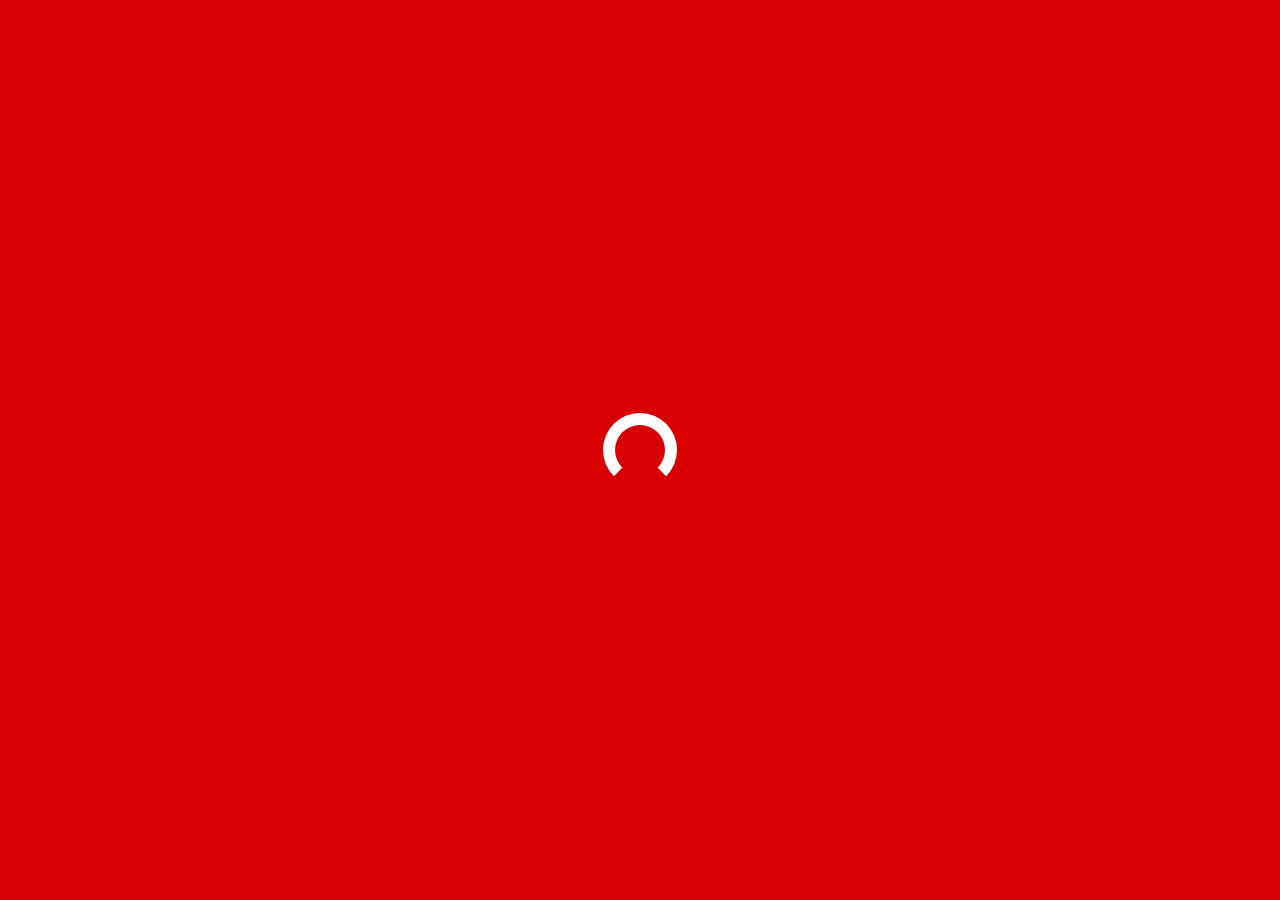
<file: index.html>
<!DOCTYPE html>
<html lang="en">

<head>
    <meta charset="UTF-8">
    <meta name="viewport" content="width=device-width, initial-scale=1.0">
    <meta http-equiv="X-UA-Compatible" content="ie=edge">
    <title>Kalindi Fonda - Personal Page - Offers and Asks</title>
    <meta name="description"
        content="Kalindi Fonda - Tech for Nature, Data, Software, Machine Learning and AI, Online Education, Mentorship, Career, Underwater rugby">
    <meta name="keywords"
        content="Kalindi Fonda, nature tech, data, machine learning, ai, software, online education, career mentorship, underwater rugby">

    <!-- Open Graph / Social Media -->
    <meta property="og:type" content="website">
    <meta property="og:title" content="Kalindi Fonda - Personal Page - Offers and Asks">
    <meta property="og:description"
        content="Tech for Nature, Data, Software, Machine Learning and AI, Online Education, Mentorship, Career, Underwater rugby">
    <meta property="og:url" content="https://kalindifonda.com">
    <meta property="og:image" content="https://kalindifonda.com/sunset.jpg">
    <meta property="og:image:alt" content="Kalindi Fonda - Tech for Nature professional">
    <meta property="og:image:width" content="1200">
    <meta property="og:image:height" content="630">

    <!-- Favicon - Sailboat emoji -->
    <link rel="icon"
        href="data:image/svg+xml,<svg xmlns=%22http://www.w3.org/2000/svg%22 viewBox=%220 0 100 100%22><text y=%22.9em%22 font-size=%2290%22>⛵</text></svg>">

    <!-- Preload critical resources -->
    <link rel="preload" href="https://fonts.googleapis.com/css?family=Comfortaa:700&display=swap" as="style"
        onload="this.onload=null;this.rel='stylesheet'">
    <link rel="preload" href="https://cdnjs.cloudflare.com/ajax/libs/font-awesome/6.5.2/css/all.min.css" as="style"
        integrity="sha512-SnH5WK+bZxgPHs44uWIX+LLJAJ9/2PkPKZ5QiAj6Ta86w+fsb2TkcmfRyVX3pBnMFcV7oQPJkl9QevSCWr3W6A=="
        crossorigin="anonymous" onload="this.onload=null;this.rel='stylesheet'">
    <link rel="preload" href="sunset.jpg" as="image">

    <!-- Fallback for browsers that don't support preload -->
    <noscript>
        <link href="https://fonts.googleapis.com/css?family=Comfortaa:700&display=swap" rel="stylesheet">
        <link rel="stylesheet" href="https://cdnjs.cloudflare.com/ajax/libs/font-awesome/6.5.2/css/all.min.css"
            integrity="sha512-SnH5WK+bZxgPHs44uWIX+LLJAJ9/2PkPKZ5QiAj6Ta86w+fsb2TkcmfRyVX3pBnMFcV7oQPJkl9QevSCWr3W6A=="
            crossorigin="anonymous">
    </noscript>

    <link rel="stylesheet" href="index.css">
</head>

<body>
    <div id="loading">
        <div id="spinner"></div>
    </div>

    <!-- Particle system -->
    <div id="simple-particles"></div>

    <div id="box">
        <div class="loading-overlay animated fadeOut" style="animation-delay:1.8s;"></div>
    </div>
    <!-- Skip to main content for accessibility -->
    <a href="#middle" class="skip-link">Skip to main content</a>

    <!-- Navigation buttons -->
    <nav aria-label="Main navigation">
        <button id="left" data-section="left" class="nav-button animated fadeIn" aria-label="Open left section"
            type="button">offers</button>
        <button id="right" data-section="right" class="nav-button animated fadeIn" aria-label="Open right section"
            type="button">asks</button>
        <button id="bottom" data-section="bottom" class="nav-button animated fadeIn" aria-label="Open bottom section"
            type="button">about me</button>
        <button id="top" data-section="top" class="nav-button animated fadeIn" aria-label="Open top section"
            type="button">contact</button>
    </nav>
    <main id="middle" class="animated slideInDown">
        <header>
            <h1>Kalindi Fonda</h1>
            <h2>offers & asks</h2>
        </header>

        <!-- Social media links -->
        <ul class="social-links" aria-label="Social media links">
            <li class="animated zoomIn" style="animation-delay:1.8s;">
                <a class="social" href="https://www.linkedin.com/in/kalindifonda/" aria-label="LinkedIn profile"
                    title="LinkedIn profile">
                    <i class="fab fa-linkedin" aria-hidden="true"></i>
                </a>
            </li>
            <li class="animated zoomIn" style="animation-delay:2s;">
                <a class="social" href="https://open.spotify.com/show/6v3XvmfO92OorYvY9flW7u"
                    aria-label="Nature Venture Adventures podcast" title="Nature Venture Adventures podcast">
                    <i class="fa-solid fa-podcast" aria-hidden="true"></i>
                </a>
            </li>
            <li class="animated zoomIn" style="animation-delay:2.2s;">
                <a class="social" href="http://natureventure.org" aria-label="My job - Nature Venture"
                    title="My job - Nature Venture">
                    <i class="fa-solid fa-fish" aria-hidden="true"></i>
                </a>
            </li>
            <li class="animated zoomIn" style="animation-delay:2.4s;">
                <a class="social" href="http://kalindi.is" aria-label="Personal website" title="Personal website">
                    <i class="fa-solid fa-house" aria-hidden="true"></i>
                </a>
            </li>
            <li class="animated zoomIn" style="animation-delay:2.6s;">
                <a class="social" href="http://kalindi.is/careering" aria-label="Resume" title="Resume">
                    <i class="fas fa-address-card" aria-hidden="true"></i>
                </a>
            </li>
            <li class="animated zoomIn" style="animation-delay:2.8s;">
                <a class="social" href="https://medium.com/@Kalindi" aria-label="Medium blog" title="Medium blog">
                    <i class="fab fa-medium" aria-hidden="true"></i>
                </a>
            </li>
            <li class="animated zoomIn" style="animation-delay:3s;">
                <a class="social" href="https://instagram.com/kalindifonda/" aria-label="Instagram profile"
                    title="Instagram profile">
                    <i class="fab fa-instagram" aria-hidden="true"></i>
                </a>
            </li>
            <li class="animated zoomIn" style="animation-delay:3.2s;">
                <a class="social" href="https://github.com/KalindiFonda/" aria-label="GitHub profile"
                    title="GitHub profile">
                    <i class="fab fa-github" aria-hidden="true"></i>
                </a>
            </li>
        </ul>

        <!-- Mobile navigation menu -->
        <nav id="mobile-menu" class="mobile-nav" aria-label="Mobile navigation">
            <a href="#offers" data-section="left" class="mobile-nav-link">offers</a>
            <a href="#asks" data-section="right" class="mobile-nav-link">asks</a>
            <a href="#about" data-section="bottom" class="mobile-nav-link">about</a>
            <a href="#contact" data-section="top" class="mobile-nav-link">contact</a>
        </nav>

    </main>

    <div id="left_container" class="container">
        <div class="section-header">
            <button data-close="left" class="close-btn" aria-label="Close left section" type="button">
                <i class="fas fa-angle-left" aria-hidden="true"></i>
            </button>
            <nav class="section-navbar">
                <a href="#" data-section="home" class="nav-link">home</a>
                <a href="#offers" data-section="left" class="nav-link">offers</a>
                <a href="#asks" data-section="right" class="nav-link">asks</a>
                <a href="#about" data-section="bottom" class="nav-link">about</a>
                <a href="#contact" data-section="top" class="nav-link">contact</a>
            </nav>
        </div>
        <h1 id="offers">What I can help with</h1>
        <section>
            <p><span class="topic"><i class="fas fa-leaf"></i> Tech for nature</span> — I am working in
                tech for nature! Check <a href="https://natureventure.org"> Nature Venture</a> and especially the <a
                    href="https://natureventure.org/learn"> learn</a> section to learn more about what I am up to.
                Happy to share about what I know about the climate or general for good space too. I can help connect or
                at least direct to organizations of interest.</p>

            <p><span class="topic"><i class="fas fa-microphone"></i> Public speaking and workshops</span>
                — Happy to offer and organize talks,
                workshops and panels especially on the above topics (tech for good, nature, work as opportunity), but
                also AI, ed-tech, career, women in tech, D&I. I love doing fun and interactive workshops, on topics that
                might not sounds like it, such as how to do presentations.</p>

            <p><span class="topic"><i class="fas fa-code"></i> Software, data and AI</span> — Do you need
                some software, analysis or tool to help
                you with your (nature) project. Reach out!</p>

            <p><span class="topic"><i class="fas fa-rocket"></i> Entrepreneurship</span> — I am happy to
                to mentor/advise on starting new ventures and to share my experience with setting up a startup
                (with some friends) and a little company (by myself). Along with what I know about incubators,
                accelerators, building things and opportunities. Also I love giving user feedback!</p>

            <p><span class="topic"><i class="fas fa-graduation-cap"></i> Ed tech</span> — I've been in the
                ed tech space for over a decade, mostly in the programming, data and AI space. Shout out if you want
                advice
                on how to get started, how to keep going or tutoring. I also worked a lot with communities, and groups
                of people studying.</p>

            <p><span class="topic"><i class="fas fa-briefcase"></i> Career</span> — I worked in places big
                and small, happy to help with career advice, mock interviews, mentorship.</p>

            <p><span class="topic"><i class="fas fa-film"></i> Film</span> — I worked in Film a bit too, happy
                to help film, interview, provide feedback on any scripts or stories.</p>

            <p><span class="topic"><i class="fas fa-swimmer"></i> Underwater rugby</span> — Come
                along and see you underwater!</p>

            <p><span class="topic"><i class="fas fa-plus-circle"></i> If what you need is not listed
                    here, shout out.</span></p>

        </section>
    </div>
    <div id="right_container" class="container">
        <div class="section-header">
            <button data-close="right" class="close-btn" aria-label="Close right section" type="button">
                <i class="fas fa-angle-right" aria-hidden="true"></i>
            </button>
            <nav class="section-navbar">
                <a href="#" data-section="home" class="nav-link">home</a>
                <a href="#offers" data-section="left" class="nav-link">offers</a>
                <a href="#asks" data-section="right" class="nav-link">asks</a>
                <a href="#about" data-section="bottom" class="nav-link">about</a>
                <a href="#contact" data-section="top" class="nav-link">contact</a>
            </nav>
        </div>

        <h1 id="asks">What I am looking for</h1>

        <section>
            <p><span class="topic"><i class="fas fa-leaf"></i> Tech for nature</span> — Projects
                and adventures in the tech for nature space. Data, software, ml, especially short term, but long term
                too. And connections and chats with people who are active in the field. Love to get inspired.</p>

            <p><span class="topic"><i class="fas fa-microphone"></i> Public speaking engagements</span> — Looking for
                talks, workshops, events, panels especially at conferences and company events, on topics such as tech
                for nature and doing
                good, but also building your career, women in tech...</p>

            <p><span class="topic"><i class="fas fa-user-tie"></i> Leadership mentorship (especially technical)</span> —
                I am looking for people who are eager to share their experiences and help me grow.</p>

            <p><span class="topic"><i class="fas fa-users"></i> People to work with</span> — I am
                building Nature Venture, and would love to get more people on board, initially a few hours per
                week/month.</p>

            <p><span class="topic"><i class="fas fa-comments"></i> Feedback, always and forever</span></p>

            <p><span class="topic"><i class="fas fa-share-alt"></i> And if you have anything to share
                    please do</span></p>

        </section>
    </div>
    <div id="top_container" class="container">
        <div class="section-header">
            <button data-close="top" class="close-btn" aria-label="Close top section" type="button">
                <i class="fas fa-angle-up" aria-hidden="true"></i>
            </button>
            <nav class="section-navbar">
                <a href="#" data-section="home" class="nav-link">home</a>
                <a href="#offers" data-section="left" class="nav-link">offers</a>
                <a href="#asks" data-section="right" class="nav-link">asks</a>
                <a href="#about" data-section="bottom" class="nav-link">about</a>
                <a href="#contact" data-section="top" class="nav-link">contact</a>
            </nav>
        </div>
        <h1 id="contact">Let's connect</h1>
        <section>
            <!-- Inline contact buttons -->
            <div class="inline-contact-buttons">
                <a href="http://kalindi.is/reading_your_emails" class="inline-btn animated fadeIn"
                    aria-label="Send an email">
                    <i class="fas fa-envelope" aria-hidden="true"></i>&nbsp;Write to me
                </a>
                <a href="https://calendly.com/kalindifonda" class="inline-btn animated fadeIn"
                    aria-label="Book a meeting">
                    <i class="fas fa-calendar" aria-hidden="true"></i>&nbsp;Book a meeting
                </a>
            </div>
        </section>
    </div>
    <div id="bottom_container" class="container">
        <div class="section-header">
            <button data-close="bottom" class="close-btn" aria-label="Close bottom section" type="button">
                <i class="fas fa-angle-down" aria-hidden="true"></i>
            </button>
            <nav class="section-navbar">
                <a href="#" data-section="home" class="nav-link">home</a>
                <a href="#offers" data-section="left" class="nav-link">offers</a>
                <a href="#asks" data-section="right" class="nav-link">asks</a>
                <a href="#about" data-section="bottom" class="nav-link">about</a>
                <a href="#contact" data-section="top" class="nav-link">contact</a>
            </nav>
        </div>

        <sup>This whole page was last edited in sept 2025, for the most up to date info check the links on the main page
            above, especially the: <a href="http://natureventure.org" aria-label="My job - Nature Venture">
                <i class="fa-solid fa-fish" aria-hidden="true"></i> Nature Venture</a> and <a href="http://kalindi.is"
                aria-label="Personal website"><i class="fa-solid fa-house" aria-hidden="true"></i> personal page</a>
        </sup>

        <h1 id="about">About me</h1>

        <section>
            <p><span class="topic"><i class="fas fa-bullseye"></i> Mission</span> — I am interested in
                biodiversity and all the ways technology can be leveraged for good. I grew up by the sea and I want
                to
                give back the love that growing up with nature gives. I am looking for software, AI, film and
                speaking
                opportunities with driven and caring people and teams for us to learn and grow together and have a
                positive effect on nature (preferably oceans).</p>

            <p><span class="topic"><i class="fas fa-wave-square"></i> What am I up to now</span> — I am currently
                working with Wildlife.ai and the
                Department of Conservation in New Zealand to automate and streamline marine reserve reporting. I am
                also
                building Nature Venture, and sharing what I learn about the tech for nature space.</p>

            <p>As part of the sharing goal, I've also done a fair bit of public speaking, at some conferences and
                events, and
                I regularly teach and TA the data science and AI curriculum at Le Wagon.</p>

            <p>I still travel, cycle and play underwater rugby.</p>
        </section>
    </div>
    <script src="index.js" defer></script>
    <script src="particles.js" defer></script>
    <link rel="stylesheet" href="https://cdnjs.cloudflare.com/ajax/libs/animate.css/3.7.0/animate.min.css" as="style">
    <script async src="https://www.googletagmanager.com/gtag/js?id=G-21PVJSL0EL"></script>
    <script>
        window.dataLayer = window.dataLayer || [];
        function gtag() { dataLayer.push(arguments); }
        gtag('js', new Date());
        // gtag('config', 'UA-79514229-3'); // old google analytics
        gtag('config', 'G-21PVJSL0EL');  
    </script>

    <!--Thanks to https://imfunniee.github.io for this awesome template-->
</body>

</html>
</file>
<file: index.css>
@import url('https://fonts.googleapis.com/css?family=Josefin+Sans&display=swap');

/* CSS Custom Properties */
:root {
    --brand-color: rgb(216, 0, 0);
    --brand-color-hover: rgba(216, 0, 0, 0.8);
    --brand-color-light: rgba(255, 50, 50, 0.9);
    --text-white: #fff;
    --text-light-blue: #87ceeb;
    --transition-standard: 0.4s ease-in-out;
    --font-family: 'Josefin Sans', sans-serif;
}

/* Global font family - applied once */
* {
    font-family: var(--font-family);
}

body {
    padding: 0;
    margin: 0;
    background: linear-gradient(0deg, rgba(0, 0, 0, 0.5), rgba(0, 0, 0, 0.5)), url("sunset.jpg") center center;
    background-size: cover;
    width: 100vw;
    height: 100vh;
    overflow: hidden;
    /* Support for mobile safe areas */
    padding-top: env(safe-area-inset-top, 0);
    padding-bottom: env(safe-area-inset-bottom, 0);
}

/* Simple JS Particles */
#simple-particles {
    position: fixed;
    width: 100vw;
    height: 100vh;
    pointer-events: none;
    z-index: 0;
}

/* Accessibility: Skip link */
.skip-link {
    position: absolute;
    top: -40px;
    left: 6px;
    background: var(--brand-color);
    color: var(--text-white);
    padding: 8px;
    text-decoration: none;
    border-radius: 4px;
    z-index: 1000;
    transition: var(--transition-standard);
}

.skip-link:focus {
    top: 6px;
}

/* Inline contact buttons */
.inline-contact-buttons {
    display: flex;
    justify-content: center;
    gap: 20px;
    margin-top: 30px;
    flex-wrap: wrap;
}

.inline-btn {
    background: var(--brand-color);
    color: var(--text-white);
    padding: 12px 24px;
    text-decoration: none;
    border-radius: 25px;
    font-size: 16px;
    font-weight: 500;
    transition: var(--transition-standard);
    display: inline-flex;
    align-items: center;
    box-shadow: 0 4px 15px rgba(0, 0, 0, 0.2);
}

.inline-btn:hover {
    background: var(--text-white);
    color: var(--brand-color);
    transform: translateY(-2px);
    box-shadow: 0 6px 20px rgba(0, 0, 0, 0.3);
}

.inline-btn i {
    margin-right: 8px;
}

/* Contact section specific - white buttons as requested */
#top_container .inline-btn {
    background: var(--text-white);
    color: var(--brand-color);
}

#top_container .inline-btn:hover {
    background: var(--brand-color);
    color: var(--text-white);
}

/* Content styling */
.container section {
    margin: 4vh 0;
    max-width: 700px;
    margin-left: 0;
    margin-right: auto;
}

.container p {
    font-size: 17px;
    line-height: 1.6;
    margin-bottom: 18px;
    text-align: left;
}

.topic {
    font-size: 20px;
    font-weight: 600;
    color: var(--text-white);
}

.topic i {
    color: var(--text-white);
    margin-right: 8px;
    width: 16px;
    text-align: center;
}

/* Content links styling - back to light blue */
.container section a,
.container sup a {
    color: var(--text-light-blue);
    text-decoration: none;
    transition: var(--transition-standard);
}

.container section a:hover,
.container sup a:hover {
    color: var(--text-white);
    text-decoration: underline;
}

/* Section header with close button and navbar */
.section-header {
    display: flex;
    justify-content: space-between;
    align-items: center;
    margin-bottom: 20px;
    padding: 0 20px;
}

.section-navbar {
    display: flex;
    gap: 20px;
}

.nav-link {
    color: var(--text-white);
    text-decoration: none;
    font-size: 16px;
    font-weight: 400;
    transition: var(--transition-standard);
    padding: 4px 0;
    border-bottom: 2px solid transparent;
}

/* Fixed: Remove double line effect - use only border-bottom */
.nav-link:hover,
.nav-link.active {
    border-bottom-color: var(--text-white);
}

/* Hide section navbar on mobile */
@media (max-width: 800px) {
    .section-navbar {
        display: none;
    }

    .section-header {
        justify-content: flex-start;
    }
}



#loading {
    width: 100vw;
    height: 100vh;
    position: fixed;
    background: var(--brand-color);
    z-index: 999;
    display: flex;
    justify-content: center;
    flex-direction: column;
    align-items: center;
}

#spinner {
    animation: rotate 0.56s infinite linear;
    width: 50px;
    height: 50px;
    border: 12px solid var(--text-white);
    border-bottom: 12px solid var(--brand-color);
    border-radius: 50%;
    margin: 0;
}

@keyframes rotate {
    0% {
        transform: rotate(0deg);
    }

    100% {
        transform: rotate(360deg);
    }
}

#box {
    width: 100vw;
    height: 100vh;
    z-index: 9;
    position: fixed;
    top: 0;
}

.loading-overlay {
    width: 100vw;
    height: 100vh;
    background: var(--brand-color);
}



/* Mobile navigation - hidden on desktop */
.mobile-nav {
    display: none;
    flex-wrap: wrap;
    justify-content: center;
    gap: 12px;
    max-width: 280px;
    margin: 1vh auto 0 auto;
    /* Add bottom padding to account for mobile browser bars */
    padding-bottom: max(20px, env(safe-area-inset-bottom, 20px));
    /* Ensure navigation doesn't get cut off by browser UI */
    margin-bottom: max(15px, env(safe-area-inset-bottom, 15px));
}

.mobile-nav-link {
    color: var(--text-white);
    text-decoration: none;
    font-size: 18px;
    padding: 6px 12px;
    flex: 1 1 45%;
    min-width: 110px;
    min-height: 44px;
    /* Apple's recommended minimum touch target */
    text-align: center;
    border: 2px solid var(--text-white);
    border-radius: 22px;
    transition: var(--transition-standard);
    display: flex;
    align-items: center;
    justify-content: center;
    /* Ensure buttons are easily tappable */
    touch-action: manipulation;
}

.mobile-nav-link:hover,
.mobile-nav-link:active {
    background: var(--text-white);
    color: var(--brand-color);
}

/* Remove this rule - it was causing text alignment issues in about section */

#middle {
    width: 100vw;
    height: 90vh;
    display: flex;
    flex-direction: column;
    justify-content: center;
    position: fixed;
    top: 0;
    text-align: center;
    z-index: 1;
    color: var(--text-white);
    padding-bottom: 10vh;
}

#middle header h1 {
    color: var(--brand-color);
    font-size: 70px;
    text-decoration: underline;
    margin: 3rem 0 0 0;
}

#middle header h2 {
    font-size: 24px;
    margin: 4rem 0 0 0;
    font-weight: normal;
}

/* Base navigation button styles */
.nav-button {
    width: 10vw;
    height: 10vw;
    text-align: center;
    font-size: 25px;
    background: transparent;
    color: var(--text-white);
    position: fixed;
    display: flex;
    flex-direction: column;
    justify-content: center;
    z-index: 4;
    transition: var(--transition-standard);
    border: none;
    outline: none;
    padding: 0;
}


/* Individual positioning and unique styles */
#left {
    transform: rotate(-90deg);
    left: 0;
    bottom: 40vh;
    border-radius: 0px 0px 100px 100px;
}

#right {
    transform: rotate(90deg);
    right: 0;
    bottom: 40vh;
    border-radius: 0px 0px 100px 100px;
}

#bottom {
    bottom: 0;
    left: 45vw;
    border-radius: 100px 100px 0px 0px;
}

#top {
    top: 0;
    left: 45vw;
    border-radius: 0px 0px 100px 100px;
}

/* Navigation button hover styles */
.nav-button:focus,
.nav-button:hover {
    background: var(--brand-color-light);
    cursor: pointer;
}

/* Social media links */
.social-links {
    list-style: none;
    padding: 0;
    margin: 4rem auto 0 auto;
    width: 50%;
    display: flex;
    justify-content: center;
    gap: 32px;
    flex-wrap: wrap;
}

.social-links li {
    display: inline-block;
}

.social {
    color: var(--text-white);
    font-size: 22px;
    border-radius: 50%;
    transition: var(--transition-standard);
    margin: 0 8px;
    text-align: center;
}

.social:hover {
    cursor: pointer;
    color: var(--brand-color);
}

.container {
    width: 90vw;
    height: 90vh;
    padding: 5vh 5vw;
    background: var(--brand-color);
    color: var(--text-white);
    z-index: 9;
    position: fixed;
    max-height: 100vh;
    overflow-y: auto;
    display: none;
    text-align: left;
    /* Ensure all container content is left-aligned */
}

/* Close buttons */
.close-btn {
    background: none;
    border: none;
    color: var(--text-white);
    font-size: 25px;
    margin: 20px 0px;
    transition: var(--transition-standard);
    cursor: pointer;
    padding: 10px;
    border-radius: 4px;
}

.close-btn:hover,
.close-btn:focus {
    background: rgba(255, 255, 255, 0.1);
    outline: 2px solid var(--text-white);
    outline-offset: 2px;
}

/* Contact links styling */
.contact-links {
    display: flex;
    flex-direction: row;
    gap: 20px;
    align-items: center;
    justify-content: center;
    flex-wrap: wrap;
}

.contact-link {
    font-size: 18px;
    color: var(--text-white);
    text-decoration: none;
    padding: 12px 24px;
    border: 2px solid var(--text-white);
    border-radius: 50px;
    transition: var(--transition-standard);
    display: inline-block;
}

.contact-link:hover,
.contact-link:focus {
    background: var(--text-white);
    color: var(--brand-color);
    outline: 2px solid var(--text-white);
    outline-offset: 2px;
}

.container h1 {
    font-size: 60px;
    text-decoration: underline;
}

/* Removed unused button styles (.btn-base, .btn_one, .btn_two) - not used in HTML */

.container form input {
    width: 46%;
    margin: 20px 1%;
    background: transparent;
    border: 0px;
    border-bottom: 3px solid rgba(255, 255, 255, 0.5);
    padding: 8px 10px;
    font-size: 18px;
    transition: var(--transition-standard);
    color: var(--text-white);
    font-weight: bold;
}

.container form textarea {
    width: 96%;
    margin: 20px 1%;
    padding: 8px 10px;
    border: 0px;
    border-bottom: 3px solid rgba(255, 255, 255, 0.5);
    font-size: 18px;
    background: transparent;
    resize: none;
    transition: var(--transition-standard);
    color: var(--text-white);
    font-weight: bold;
}

.container form input:focus {
    outline: none;
    border-bottom: 3px solid rgba(255, 255, 255, 1);
}

.container form textarea:focus {
    outline: none;
    border-bottom: 3px solid rgba(255, 255, 255, 1);
}

::placeholder {
    color: var(--text-white);
}

#footer {
    color: var(--text-white);
    width: 92vw;
    padding: 5vh 4vw;
    text-align: right;
    position: fixed;
    z-index: 1;
    bottom: 0;
    font-size: 16px;
    font-weight: bold;
}

#footer a {
    color: var(--brand-color);
}

::-webkit-scrollbar {
    width: 5px;
    height: 5px;
}

::-webkit-scrollbar-track {
    background: var(--text-white);
}

::-webkit-scrollbar-thumb {
    background: var(--brand-color);
}

::-webkit-scrollbar-thumb:hover {
    background: var(--brand-color-hover);
}

::selection {
    color: var(--text-white);
    background: var(--brand-color);
}

@media (max-width: 800px) {

    /* Hide desktop navigation buttons */
    #left,
    #bottom,
    #right,
    #top {
        display: none;
    }

    /* Show mobile navigation */
    .mobile-nav {
        display: flex;
    }

    #footer {
        text-align: center;
    }

    #middle {
        width: 90vw;
        padding: 0 5vw;
        /* Adjust height to account for mobile browser bars */
        height: calc(100vh - env(safe-area-inset-top, 0px) - env(safe-area-inset-bottom, 0px));
        padding-bottom: max(15vh, env(safe-area-inset-bottom, 15vh));
    }

    /* Reduce spacing between header elements on mobile */
    #middle header h1 {
        margin: 1.5rem 0 0 0;
    }

    #middle header h2 {
        margin: 2rem 0 0 0;
    }

    .social-links {
        width: 80%;
        gap: 12px;
        margin: 2rem auto 1.5rem auto;
    }

    .container form input {
        width: 90%;
    }

    .container form textarea {
        width: 90%;
    }

    /* Ensure containers are visible on mobile */
    .container {
        width: 95vw;
        padding: 2.5vh 2.5vw;
        /* Account for mobile browser bars */
        max-height: calc(100vh - env(safe-area-inset-top, 0px) - env(safe-area-inset-bottom, 0px));
    }
}

/* Additional mobile-specific improvements for smaller screens */
@media (max-width: 480px) {
    .mobile-nav {
        max-width: 260px;
        gap: 10px;
        margin: 0.5vh auto 0 auto;
        padding-bottom: max(25px, env(safe-area-inset-bottom, 25px));
        margin-bottom: max(20px, env(safe-area-inset-bottom, 20px));
    }

    .mobile-nav-link {
        font-size: 15px;
        padding: 8px 12px;
        min-width: 100px;
        border-radius: 20px;
    }

    /* Even tighter spacing for smaller screens */
    #middle header h1 {
        margin: 1rem 0 0 0;
    }

    #middle header h2 {
        margin: 1.5rem 0 0 0;
    }

    .social-links {
        margin: 1.5rem auto 1rem auto;
    }

    #middle {
        padding-bottom: max(20vh, env(safe-area-inset-bottom, 20vh));
    }
}
</file>
